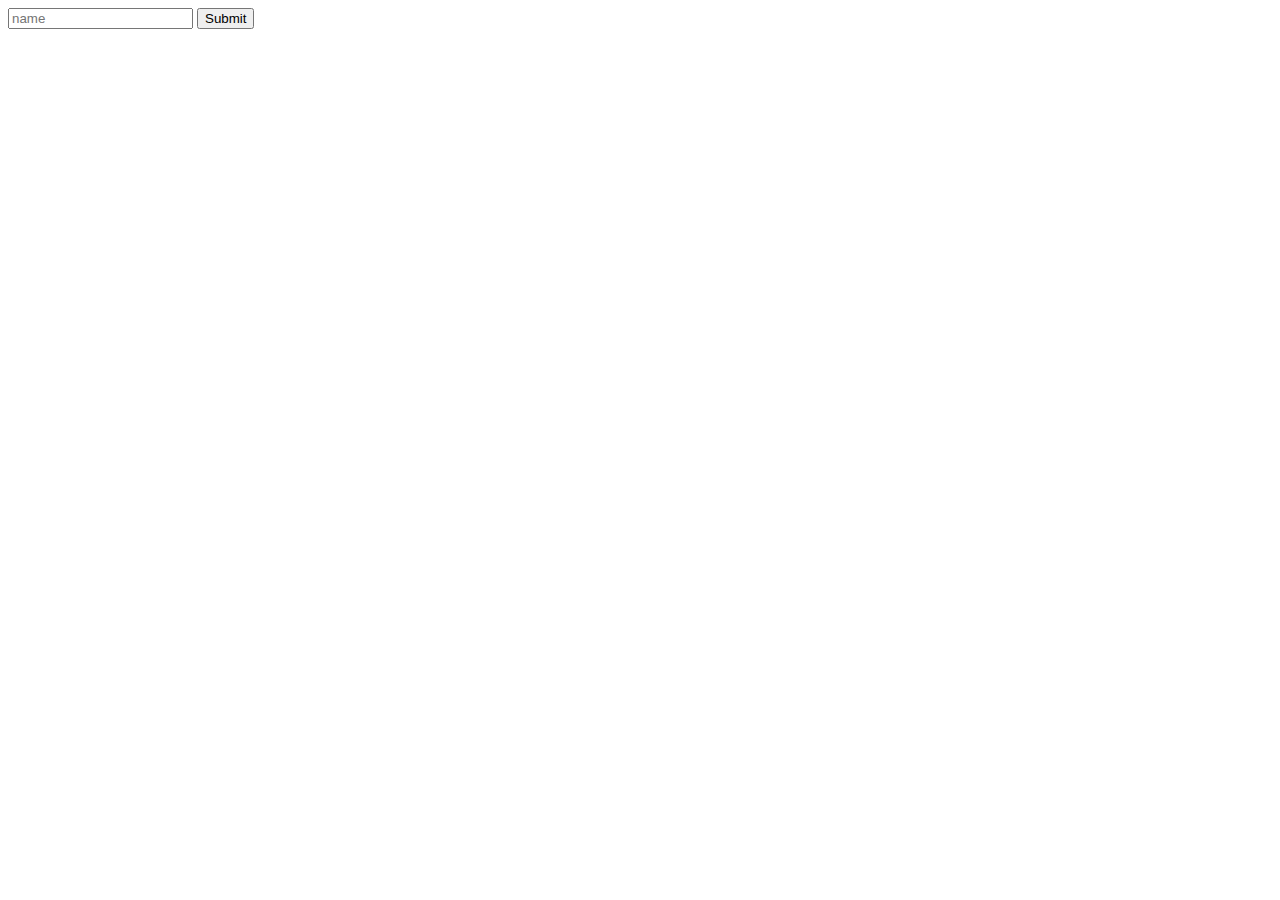
<file: prevent multiple form submissions.html>
<!DOCTYPE html>
<html lang="en">

<head>
    <meta charset="UTF-8">
    <meta http-equiv="X-UA-Compatible" content="IE=edge">
    <meta name="viewport" content="width=device-width, initial-scale=1.0">
    <title>Document</title>
</head>

<body>
    <!-- preventing multiple form submissions -->
    <form action="..." method="post" id="form1">
        <input type="text" name="name" placeholder="name" />
        <button type="submit" name="myBtn" onclick="this.disabled=true;this.value='Submitting...'; this.form.submit();">Submit</button>
    </form>
</body>

</html>
</file>
